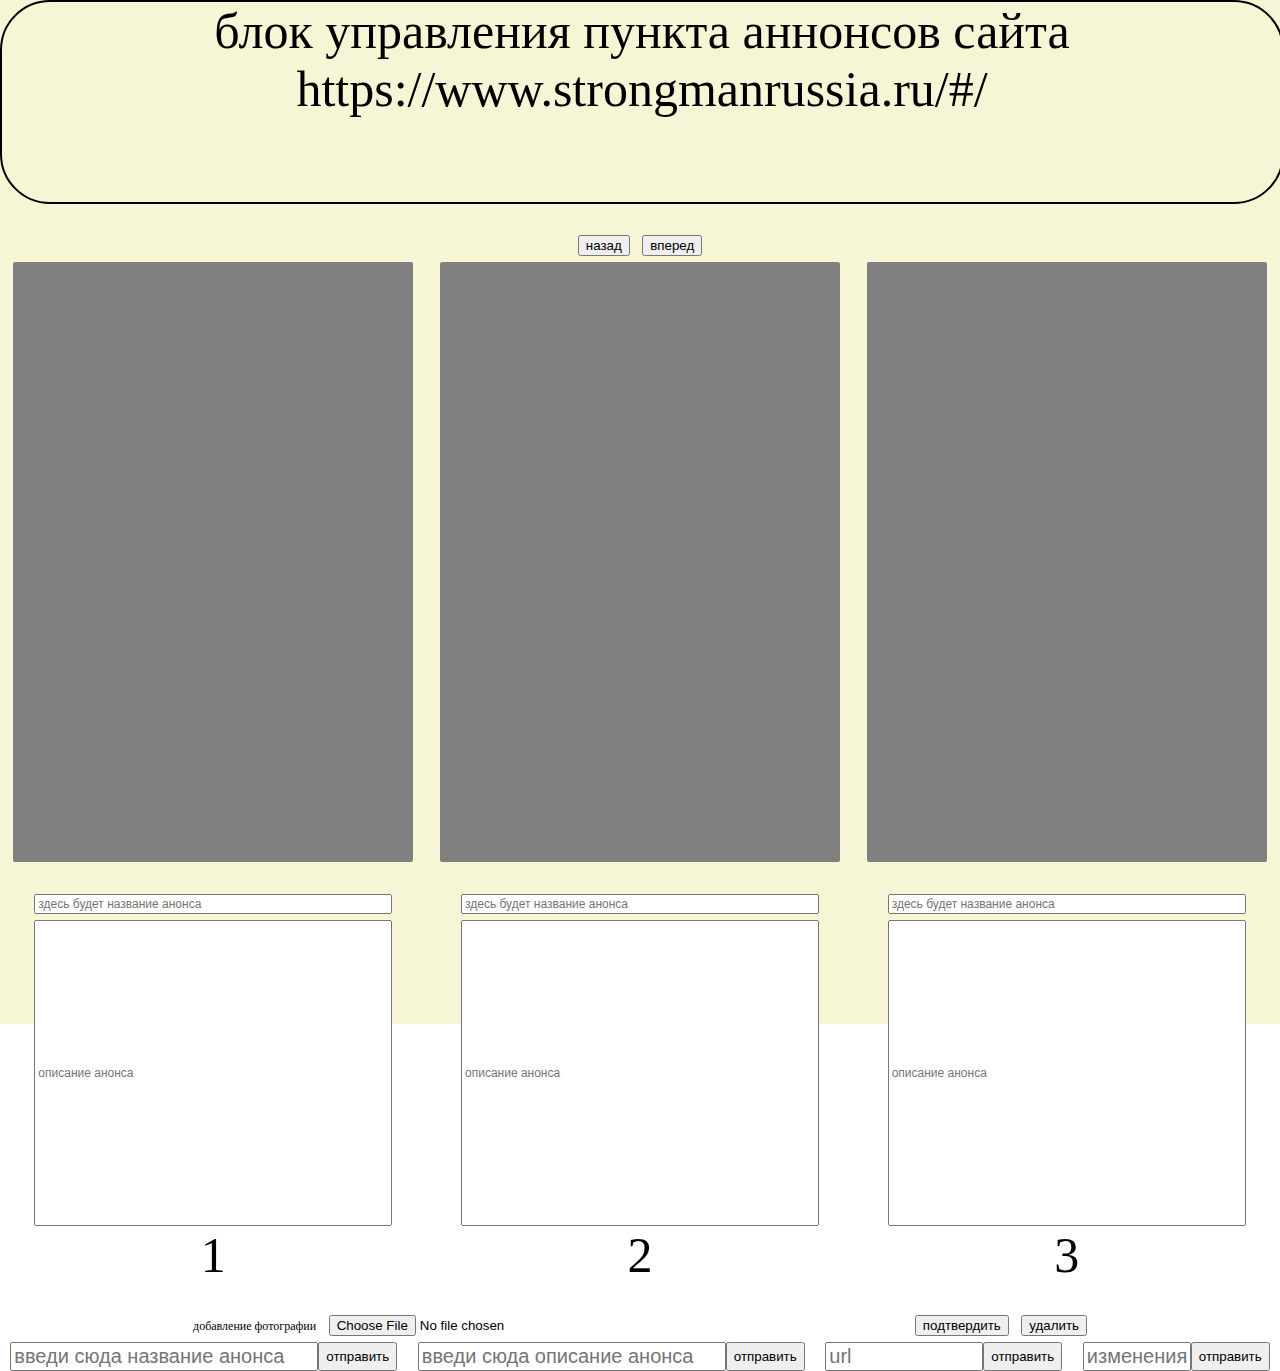
<file: annoncement.html>
<!DOCTYPE html>
<html lang="en">
<head>
    <meta charset="UTF-8">
    <meta name="viewport" content="width=device-width, initial-scale=1.0">
    <link rel="stylesheet" href="styles_pack/index_style.css">
    <link href="https://cdn.jsdelivr.net/npm/bootstrap@5.0.0-beta1/dist/css/bootstrap.min.css" rel="stylesheet" integrity="sha384-giJF6kkoqNQ00vy+HMDP7azOuL0xtbfIcaT9wjKHr8RbDVddVHyTfAAsrekwKmP1" crossorigin="anonymous">
    <script src="https://cdn.jsdelivr.net/npm/bootstrap@5.0.0-beta1/dist/js/bootstrap.bundle.min.js" integrity="sha384-ygbV9kiqUc6oa4msXn9868pTtWMgiQaeYH7/t7LECLbyPA2x65Kgf80OJFdroafW" crossorigin="anonymous"></script>

    <title>announcement_page_administrative</title>
</head>
<body>
<div class="main_block"> <!-- главный блок обертка для всей страницы (( --> 
<div class="header_space"></div>
<div class="block_header">блок управления пункта аннонсов сайта https://www.strongmanrussia.ru/#/</div>
<button type="button" class="btn btn-danger">назад</button> <!-- кнопка назад -->
<button type="button" class="btn btn-danger">вперед</button> <!-- кнопка вперед -->
<div class="blocks_for_image_covers"> <!-- коробка для блоков изображений анонсов (( -->
<div class="block_for_image_cover"> <!-- коробка для блока картинки с нумерованной цифрой порядковой (( -->
    <div class="cover_image_announcement"></div>
    <input type="text" placeholder="здесь будет название анонса" readonly style="font-size:12px ; width: 350px;">
<input type="text" placeholder="описание анонса" readonly style="font-size:12px ; width: 350px; height: 300px;">
<p>1</p>
</div> <!-- коробка для блока картинки с нумерованной цифрой порядковой )) -->
<div class="block_for_image_cover"> <!-- коробка для блока картинки с нумерованной цифрой порядковой (( -->
<div class="cover_image_announcement"></div>
<input type="text" placeholder="здесь будет название анонса" readonly style="font-size:12px ; width: 350px;">
<input type="text" placeholder="описание анонса" readonly style="font-size:12px ; width: 350px; height: 300px;">
<p>2</p>
</div> <!-- коробка для блока картинки с нумерованной цифрой порядковой )) -->
<div class="block_for_image_cover"> <!-- коробка для блока картинки с нумерованной цифрой порядковой (( -->
<div class="cover_image_announcement"></div>
<input type="text" placeholder="здесь будет название анонса" readonly style="font-size:12px ; width: 350px;">
<input type="text" placeholder="описание анонса" readonly style="font-size:12px ; width: 350px; height: 300px;">
<p>3</p>
</div> <!-- коробка для блока картинки с нумерованной цифрой порядковой )) -->
</div> <!-- коробка для блоков изображений анонсов )) -->
<div class="buttons_add_delete" style="display: flex;" ><!-- коробка блоков для кнопок добавить удалить ((   -->
<div class="mb-3">
<label for="formFile" class="form-label">добавление фотографии</label>
<input class="form-control" type="file" id="formFile" style="width: 200px;">
</div>  
<div class="buttons_submit_delete"> <!-- коробка для кнопок подтвердить и удалить (( -->
<button type="button" class="btn btn-danger">подтвердить</button> <!-- кнопка подтвердить -->
<button type="button" class="btn btn-danger">удалить</button> <!-- кнопка удалить -->
</div> <!-- коробка для кнопок подтвердить и удалить )) -->
</div> <!-- коробка блоков для кнопок добавить удалить   )) -->
<div class="box_for_2level_rule" style="display: flex;"> <!-- коробки для других блоков управления 2 линии (( -->
<div class="announcetitle_and_submitbutton"> <!-- коробка для наименования анонса и кнопки подтвердить (( -->
<input type="text" placeholder="введи сюда название анонса" class="input_title_text" style="width: 300px;"> <!-- пол ввода наименования анонса -->
<button type="button" class="btn btn-danger">отправить</button> <!-- подтвердить -->
</div> <!-- коробка для описания анонса и кнопки подтвердить )) -->
<div class="announcementdescribtion_and_submitbutton" style="display:flex;"> <!-- коробка для наименования анонса и кнопки подтвердить (( -->
<input type="text" placeholder="введи сюда описание анонса" class="input_title_text" style="width: 300px;"> <!-- пол ввода наименования анонса -->
<button type="button" class="btn btn-danger">отправить</button> <!-- подтвердить -->
</div> <!-- коробка для формы добавления url ссылки )) -->
<div class="size_max_min_regulation" style="display:flex;"> <!-- коробка для добавления ссылки к анонсу (( -->
<input type="text" placeholder="url" class="input_title_text" style="width: 150px;"> <!-- пол ввода наименования анонса -->
<button type="button" class="btn btn-danger">отправить</button> <!-- подтвердить -->
</div> <!-- коробка для формы добавления url ссылки )) -->
<div class="size_max_min_regulation" style="display:flex;"> <!-- коробка для наименования анонса и кнопки подтвердить (( -->
<input type="text" placeholder="изменения длины текста" class="input_title_text" style="width: 100px;"> <!-- пол ввода наименования анонса -->
<button type="button" class="btn btn-danger">отправить</button> <!-- подтвердить -->
</div> <!-- коробка для формы изменения колличества символов в тексте )) -->
</div> <!-- коробки для других блоков управления 2 линии )) -->
</div> <!-- конец обертки главного блока )) -->
</body>
</html>
</file>
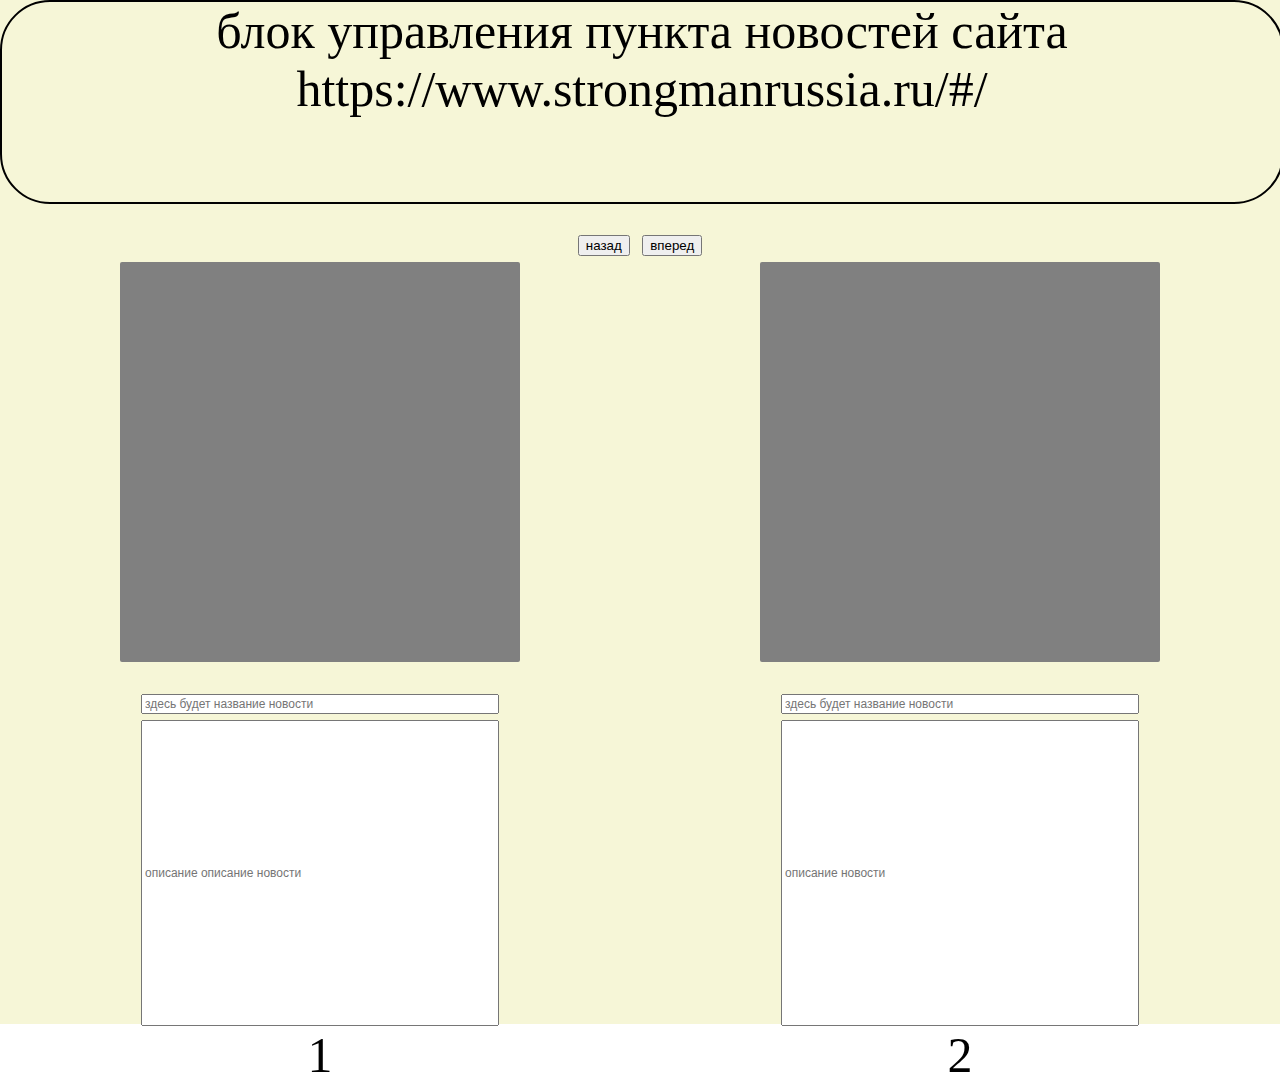
<file: media_about_us.html>
<!DOCTYPE html>
<html lang="en">
<head>
    <meta charset="UTF-8">
    <meta name="viewport" content="width=device-width, initial-scale=1.0">
    <link rel="stylesheet" href="styles_pack/index_style.css">
    <link href="https://cdn.jsdelivr.net/npm/bootstrap@5.0.0-beta1/dist/css/bootstrap.min.css" rel="stylesheet" integrity="sha384-giJF6kkoqNQ00vy+HMDP7azOuL0xtbfIcaT9wjKHr8RbDVddVHyTfAAsrekwKmP1" crossorigin="anonymous">
    <script src="https://cdn.jsdelivr.net/npm/bootstrap@5.0.0-beta1/dist/js/bootstrap.bundle.min.js" integrity="sha384-ygbV9kiqUc6oa4msXn9868pTtWMgiQaeYH7/t7LECLbyPA2x65Kgf80OJFdroafW" crossorigin="anonymous"></script>

    <title>media_about_us_page_administrative</title>
</head>
<body>
<div class="main_block"> <!-- главный блок обертка для всей страницы (( --> 
<div class="header_space"></div>
<div class="block_header">блок управления пункта новостей сайта https://www.strongmanrussia.ru/#/</div>
<button type="button" class="btn btn-danger">назад</button> <!-- кнопка назад -->
<button type="button" class="btn btn-danger">вперед</button> <!-- кнопка вперед -->
<div class="blocks_for_image_covers"> <!-- коробка для блоков изображений новостей (( -->
<div class="block_for_image_cover"> <!-- коробка для блока картинки с нумерованной цифрой порядковой (( -->
<div class="cover_image_news"></div>
<input type="text" placeholder="здесь будет название новости" readonly style="font-size:12px ; width: 350px;">
<input type="text" placeholder="описание описание новости" readonly style="font-size:12px ; width: 350px; height: 300px;">
<p>1</p>
</div> <!-- коробка для блока картинки с нумерованной цифрой порядковой )) -->
<div class="block_for_image_cover"> <!-- коробка для блока картинки с нумерованной цифрой порядковой (( -->
<div class="cover_image_news"></div>
<input type="text" placeholder="здесь будет название новости" readonly style="font-size:12px; width: 350px;">
<input type="text" placeholder="описание новости" readonly style="font-size:12px;width: 350px; height: 300px;">
<p>2</p>
        
</div> <!-- коробка для блока картинки с нумерованной цифрой порядковой )) -->

</div> <!-- конец обертки главного блока )) -->
</body>
</html>
</file>
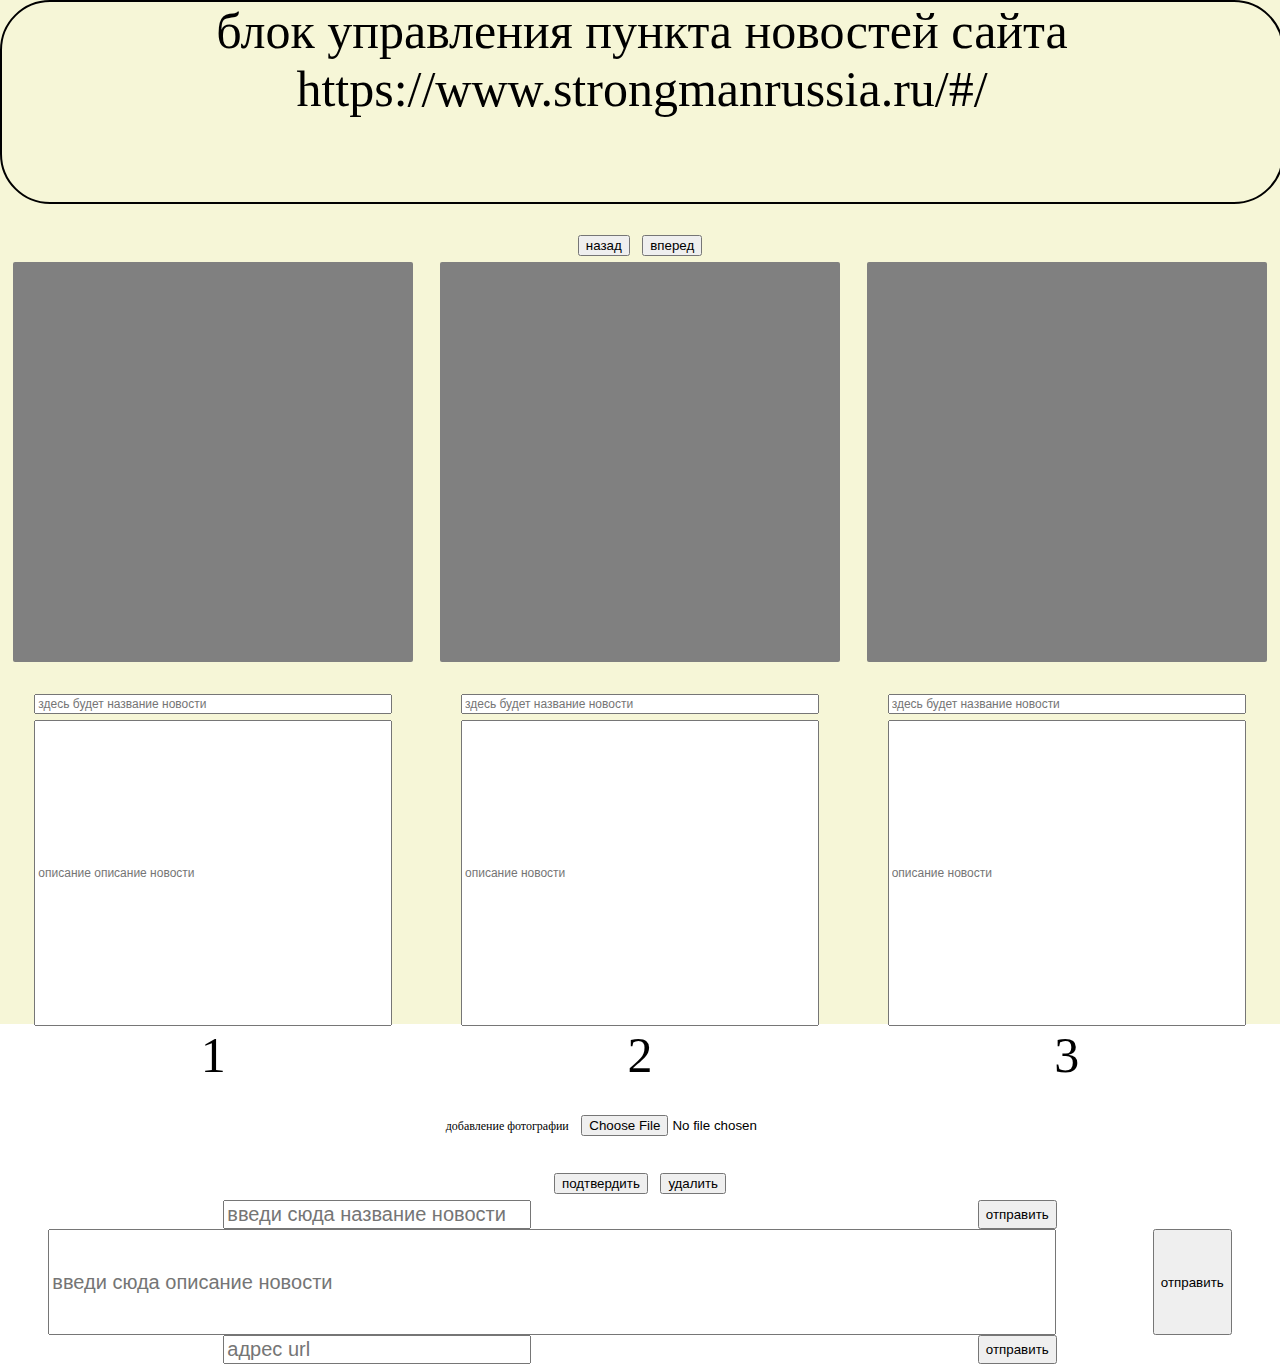
<file: news.html>
<!DOCTYPE html>
<html lang="en">
<head>
    <meta charset="UTF-8">
    <meta name="viewport" content="width=device-width, initial-scale=1.0">
    <link rel="stylesheet" href="styles_pack/index_style.css">
    <link href="https://cdn.jsdelivr.net/npm/bootstrap@5.0.0-beta1/dist/css/bootstrap.min.css" rel="stylesheet" integrity="sha384-giJF6kkoqNQ00vy+HMDP7azOuL0xtbfIcaT9wjKHr8RbDVddVHyTfAAsrekwKmP1" crossorigin="anonymous">
    <script src="https://cdn.jsdelivr.net/npm/bootstrap@5.0.0-beta1/dist/js/bootstrap.bundle.min.js" integrity="sha384-ygbV9kiqUc6oa4msXn9868pTtWMgiQaeYH7/t7LECLbyPA2x65Kgf80OJFdroafW" crossorigin="anonymous"></script>

    <title>news_page_administrative</title>
</head>
<body>
<div class="main_block"> <!-- главный блок обертка для всей страницы (( --> 
<div class="header_space"></div>
<div class="block_header">блок управления пункта новостей сайта https://www.strongmanrussia.ru/#/</div>
<button type="button" class="btn btn-danger">назад</button> <!-- кнопка назад -->
<button type="button" class="btn btn-danger">вперед</button> <!-- кнопка вперед -->
<div class="blocks_for_image_covers"> <!-- коробка для блоков изображений новостей (( -->
<div class="block_for_image_cover"> <!-- коробка для блока картинки с нумерованной цифрой порядковой (( -->
    <div class="cover_image_news"></div>
    <input type="text" placeholder="здесь будет название новости" readonly style="font-size:12px ; width: 350px;">
    <input type="text" placeholder="описание описание новости" readonly style="font-size:12px ; width: 350px; height: 300px;">
    <p>1</p>
</div> <!-- коробка для блока картинки с нумерованной цифрой порядковой )) -->
<div class="block_for_image_cover"> <!-- коробка для блока картинки с нумерованной цифрой порядковой (( -->
    <div class="cover_image_news"></div>
    <input type="text" placeholder="здесь будет название новости" readonly style="font-size:12px; width: 350px;">
    <input type="text" placeholder="описание новости" readonly style="font-size:12px;width: 350px; height: 300px;">
    <p>2</p>
    
</div> <!-- коробка для блока картинки с нумерованной цифрой порядковой )) -->
<div class="block_for_image_cover"> <!-- коробка для блока картинки с нумерованной цифрой порядковой (( -->
    <div class="cover_image_news"></div>
    <input type="text" placeholder="здесь будет название новости" readonly style="font-size:12px ; width: 350px;">
    <input type="text" placeholder="описание новости" readonly style="font-size:12px ; width: 350px; height: 300px;">
    <p>3</p>
</div> <!-- коробка для блока картинки с нумерованной цифрой порядковой )) -->
</div> <!-- коробка для блоков изображений новостей )) -->
<div class="buttons_add_delete"> <!-- коробка блоков для кнопок добавить удалить (( -->
    <div class="mb-3">
    <label for="formFile" class="form-label">добавление фотографии</label>
    <input class="form-control" type="file" id="formFile">
    </div>
    <button type="button" class="btn btn-danger">подтвердить</button> <!-- кнопка подтвердить -->
    <button type="button" class="btn btn-danger">удалить</button> <!-- кнопка удалить -->
    </div> <!-- коробка блоков для кнопок добавить удалить )) -->
    <div class="announcetitle_and_submitbutton"> <!-- коробка для наименования анонса и кнопки подтвердить (( -->
    <input type="text" placeholder="введи сюда название новости" class="input_title_text" style="width: 300px;"> <!-- пол ввода наименования анонса -->
    <button type="button" class="btn btn-danger">отправить</button> <!-- подтвердить -->
    </div> <!-- коробка для описания анонса и кнопки подтвердить )) -->
    <div class="announcementdescribtion_and_submitbutton" style="display:flex;">
         <!-- коробка для описания новости анонса и кнопки подтвердить (( -->
    <input type="text" placeholder="введи сюда описание новости" style="width: 1000px; height: 100px;" class="input_title_text" style="width: 300px; height:300px;"> <!-- пол ввода наименования анонса -->
    <button type="button" class="btn btn-danger">отправить</button> <!-- подтвердить -->
    </div> <!-- коробка для описания новости анонса и кнопки подтвердить )) -->
    <div class="size_max_min_regulation" style="display:flex;"> <!-- коробка для формы ссылки для новости (( -->
    <input type="text" placeholder="адрес url" class="input_title_text" style="width: 300px;"><!-- поле ввода ссылки -->
    <button type="button" class="btn btn-danger">отправить</button> <!-- подтвердить -->
    </div> <!-- коробка для описания анонса и кнопки подтвердить )) -->
    </div> <!-- конец обертки главного блока )) -->
</body>
</html>
</file>
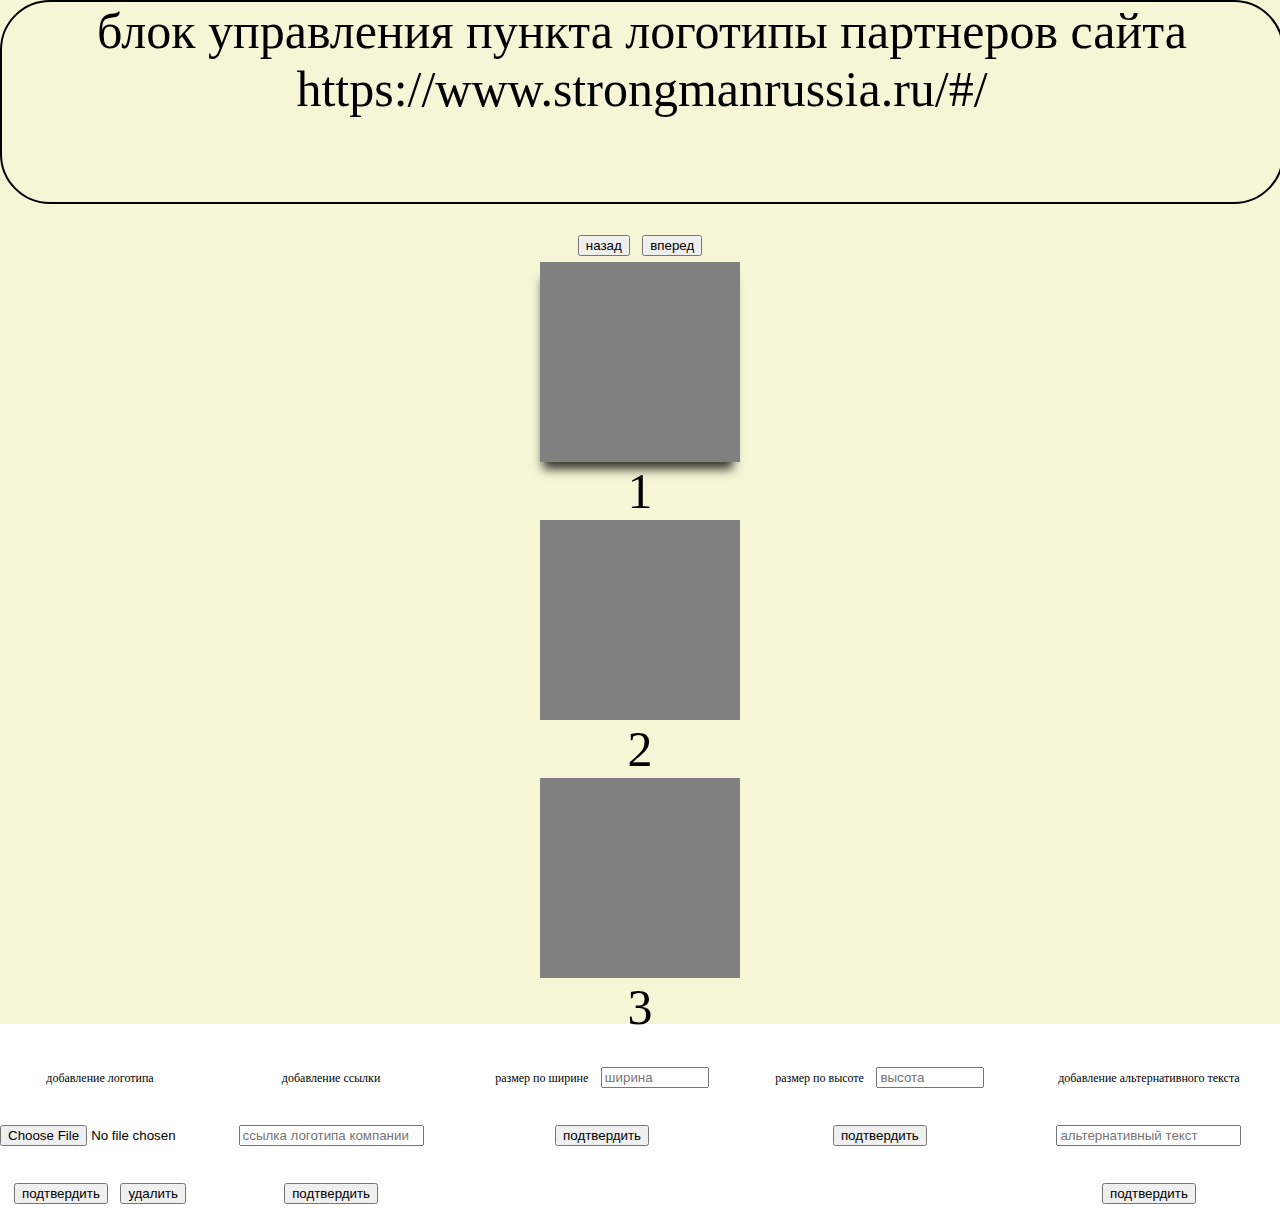
<file: partherslogo.html>
<!DOCTYPE html>
<html lang="en">
<head>
    <meta charset="UTF-8">
    <meta name="viewport" content="width=device-width, initial-scale=1.0">
    <link rel="stylesheet" href="styles_pack/index_style.css">
    <link href="https://cdn.jsdelivr.net/npm/bootstrap@5.0.0-beta1/dist/css/bootstrap.min.css" rel="stylesheet" integrity="sha384-giJF6kkoqNQ00vy+HMDP7azOuL0xtbfIcaT9wjKHr8RbDVddVHyTfAAsrekwKmP1" crossorigin="anonymous">
    <script src="https://cdn.jsdelivr.net/npm/bootstrap@5.0.0-beta1/dist/js/bootstrap.bundle.min.js" integrity="sha384-ygbV9kiqUc6oa4msXn9868pTtWMgiQaeYH7/t7LECLbyPA2x65Kgf80OJFdroafW" crossorigin="anonymous"></script>

    <title>partnerslogo_page_administrative</title>
</head>
<body>
<div class="main_block"> <!-- главный блок обертка для всей страницы --> 
<div class="header_space"></div>
<div class="block_header">блок управления пункта логотипы партнеров сайта https://www.strongmanrussia.ru/#/</div>
<div class="block_logo_rule"><!-- форма управления блоком изменения логотипов  -->
<button type="button" class="btn btn-danger">назад</button>
<button type="button" class="btn btn-danger">вперед</button>
<div class="card-group"> <!-- коробка для карточек логотипов (( -->
<div class="logos_with_numeric"> <!-- блок связка логотип плюс нумерация (( -->
<div class="logo_image active_logo_image"></div> <!-- логотип его активное изображение -->
<p>1</p> <!-- порядковый номер изображения -->
</div> <!-- блок связка логотип плюс нумерация )) -->
<div class="logos_with_numeric"> <!-- блок связка логотип плюс нумерация (( -->
<div class="logo_image"></div> <!-- логотип его активное изображение -->
<p>2</p> <!-- порядковый номер изображения -->
</div> <!-- блок связка логотип плюс нумерация )) -->
<div class="logos_with_numeric"> <!-- блок связка логотип плюс нумерация (( -->
<div class="logo_image"></div> <!-- логотип его активное изображение -->
<p>3</p> <!-- порядковый номер изображения -->
</div> <!-- блок связка логотип плюс нумерация )) -->
</div> <!-- коробка для карточек логотипов )) -->
<div class="rule_form" style="display: flex;"> <!-- коробка для управления блоков форм (( -->

<div class="buttons_add_delete" > <!-- коробка блоков для кнопок добавить удалить (( -->
<div class="mb-3" style="width: 200px;">
<label for="formFile" class="form-label">добавление логотипа</label>
<input class="form-control" style="width:200px;" type="file" style="width: 200px;" id="formFile">
</div>
<button type="button" class="btn btn-danger">подтвердить</button> <!-- кнопка подтвердить -->
<button type="button" class="btn btn-danger">удалить</button> <!-- кнопка удалить -->
</div> <!-- коробка блоков для кнопок добавить удалить )) -->
<div class="url_company"> <!-- блок для поля добавление ссылки на сайт компании (( -->
<label for="formFile" class="form-label">добавление ссылки</label>
<div class="input-group mb-3">
<input type="text" class="form-control" placeholder="ссылка логотипа компании" aria-label="Recipient's username" aria-describedby="button-addon2">
<button class="btn btn-outline-secondary" type="button" id="button-addon2">подтвердить</button>
</div>  
</div> <!-- блок для поля добавление ссылки на сайт компании ))  -->
<div class="width_block"> <!-- форма управления размера по ширине (( -->
<label for="formFile" class="form-label">размер по ширине</label>
<input type="text" class="form-control" style="width: 100px;" placeholder="ширина" aria-label="Recipient's username" aria-describedby="button-addon2">
<button class="btn btn-outline-secondary" type="button" id="button-addon2">подтвердить</button>
</div> <!-- форма управления размера по ширине )) -->
<div class="width_block"> <!-- форма управления размера по высоте (( -->
<label for="formFile" class="form-label">размер по высоте</label>
<input type="text" style="width: 100px;" class="form-control" placeholder="высота" aria-label="Recipient's username" aria-describedby="button-addon2">
<button class="btn btn-outline-secondary" type="button" id="button-addon2">подтвердить</button>
</div> <!-- форма управления размера по высоте )) -->
<div class="url_company"> <!-- блок для поля добавление альтернативного текста (( -->
<label for="formFile" class="form-label">добавление альтернативного текста</label>
<div class="input-group mb-3">
<input type="text" class="form-control" placeholder="альтернативный текст" aria-label="Recipient's username" aria-describedby="button-addon2">
    <button class="btn btn-outline-secondary" type="button" id="button-addon2">подтвердить</button>
    </div>  
</div> <!-- конец коробки формы управления блока измнения логотипов -->
    </div> <!-- конец обертки главного блока -->
</body>
</html>
</file>
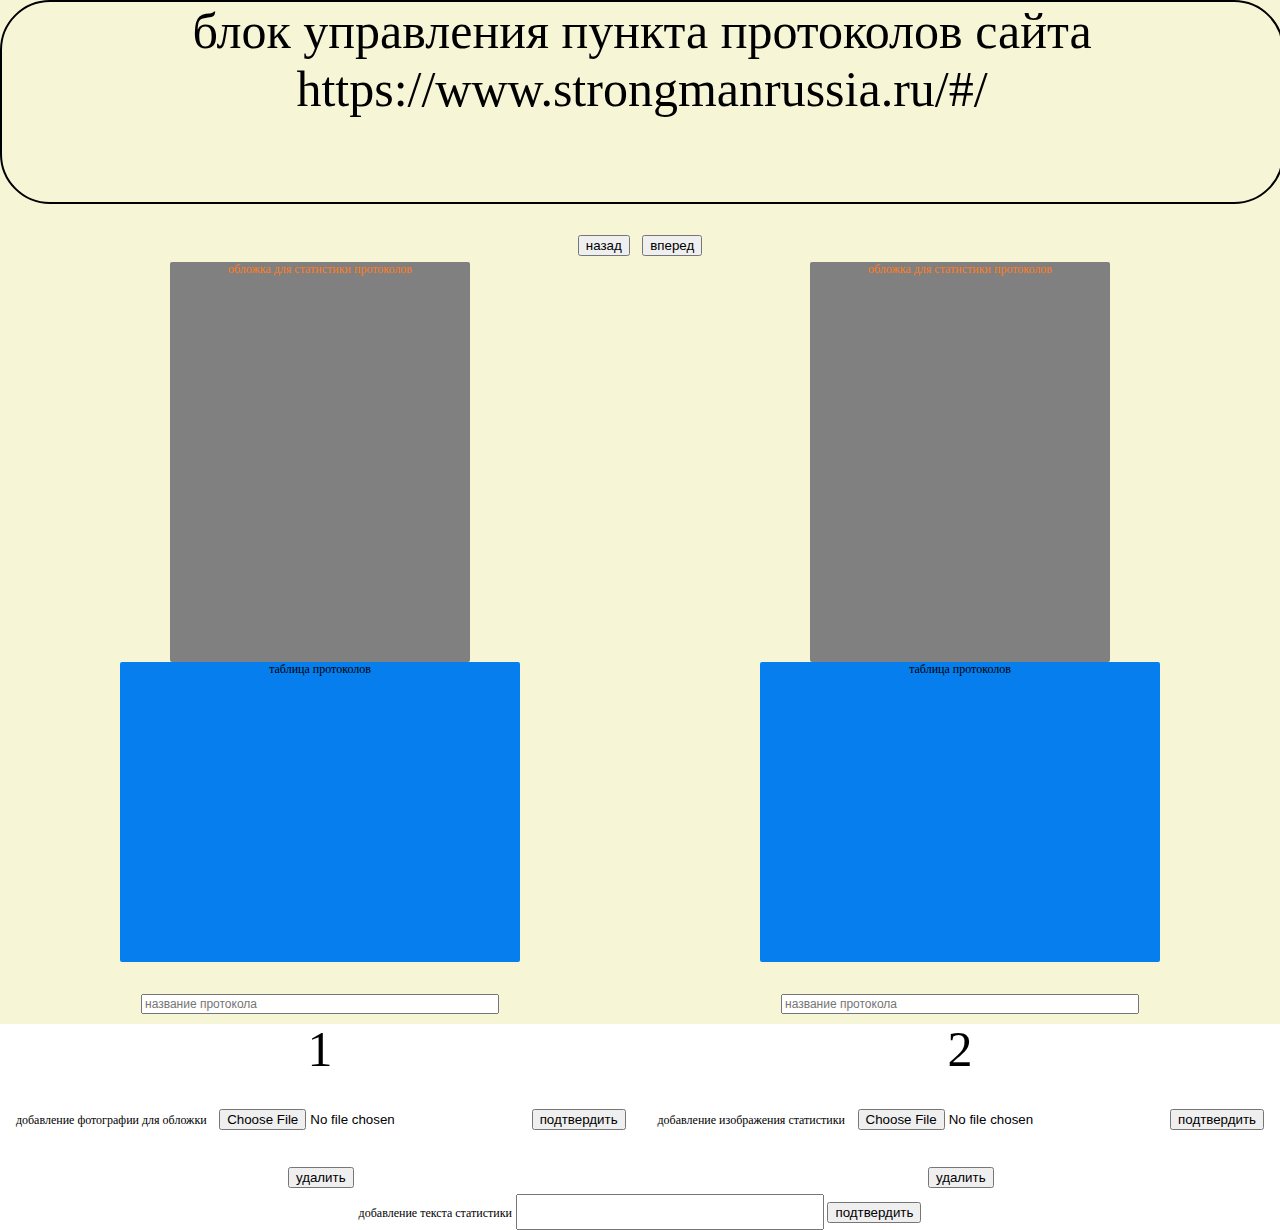
<file: protocols.html>
<!DOCTYPE html>
<html lang="en">
<head>
    <meta charset="UTF-8">
    <meta name="viewport" content="width=device-width, initial-scale=1.0">
    <link rel="stylesheet" href="styles_pack/index_style.css">
    <link href="https://cdn.jsdelivr.net/npm/bootstrap@5.0.0-beta1/dist/css/bootstrap.min.css" rel="stylesheet" integrity="sha384-giJF6kkoqNQ00vy+HMDP7azOuL0xtbfIcaT9wjKHr8RbDVddVHyTfAAsrekwKmP1" crossorigin="anonymous">
    <script src="https://cdn.jsdelivr.net/npm/bootstrap@5.0.0-beta1/dist/js/bootstrap.bundle.min.js" integrity="sha384-ygbV9kiqUc6oa4msXn9868pTtWMgiQaeYH7/t7LECLbyPA2x65Kgf80OJFdroafW" crossorigin="anonymous"></script>

    <title>protocols_page_administrative</title>
</head>
<body>
<div class="main_block"> <!-- главный блок обертка для всей страницы (( --> 
<div class="header_space"></div>
<div class="block_header">блок управления пункта протоколов сайта https://www.strongmanrussia.ru/#/</div>
<button type="button" class="btn btn-danger">назад</button> <!-- кнопка назад -->
<button type="button" class="btn btn-danger">вперед</button> <!-- кнопка вперед -->
<div class="protocols_images_block"> <!-- блок для изображений протоколов (( -->
<div class="protocols_cover_numerick"> <!-- блок для изображений протоколов с нумерацией (( -->
<div class="cover_protocol_image">обложка для статистики протоколов</div> <!-- обложка статистики протоколов -->
<div class="protocol_image_stats">таблица протоколов</div> <!-- изображение статистики протоколов -->
<input type="text" placeholder="название протокола" readonly style="font-size:12px ; width: 350px;">
<p>1</p> <!-- нумерация для блоков изображений по порядку -->
</div> <!-- блок для изображений протоколов с нумерацией )) -->
<div class="protocols_cover_numerick"> <!-- блок для изображений протоколов с нумерацией (( -->
<div class="cover_protocol_image">обложка для статистики протоколов</div> <!-- обложка статистики протоколов -->
<div class="protocol_image_stats">таблица протоколов</div> <!-- изображение статистики протоколов -->
<input type="text" placeholder="название протокола" readonly style="font-size:12px ; width: 350px;">
<p>2</p> <!-- нумерация для блоков изображений по порядку -->
</div> <!-- блок для изображений протоколов с нумерацией )) -->
</div> <!-- блок для изображений протоколов )) -->
<div class="block_of_rule" style="display:flex;"><!-- Блок управления (( -->
<div class="mb-3"> <!-- форма загрузить с компьютера файл для изображения (( -->
<label for="formFile" class="form-label">добавление фотографии для обложки</label>
<input class="form-control" style="width: 300px;" type="file" id="formFile">
<button type="button" class="btn btn-danger">подтвердить</button> <!-- кнопка подтвердить -->
<button type="button" class="btn btn-danger">удалить</button> <!-- кнопка удалить -->
</div> <!-- форма загрузить с компьютера файл для изображения )) -->

<div class="mb-3"> <!-- форма загрузить с компьютера файл для таблицы статистики (( -->
<label for="formFile" class="form-label">добавление изображения статистики</label>
<input class="form-control" style="width: 300px;" type="file" id="formFile">
<button type="button" class="btn btn-danger">подтвердить</button> <!-- кнопка подтвердить -->
<button type="button" class="btn btn-danger">удалить</button> <!-- кнопка удалить -->
</div> <!-- форма загрузить с компьютера файл для таблицы статистики )) -->
</div><!-- Блок управления )) -->
<div class="describtion_of_protocols_entry" style="font-size: 15px;"><!-- блок управления формой записи названия к обложке протоколов ((-->   
<label for="formFile" class="form-label">добавление текста статистики</label>
<input type="text" style="width: 300px; height: 30px;"> <!-- ввод текста -->
<button type="button" class="btn btn-danger">подтвердить</button>
</div><!-- блок управления формой записи названия к обложке протоколов ))-->    


    </div> <!-- конец обертки главного блока )) -->
</body>
</html>
</file>
<file: styles_pack/index_style.css>
* {
    margin:0px auto;
}
.main_block {
    width: 1280px;
    height:1024px;
    background-color: #f6f6d7;
    text-align: center;
    font-size: 50px;
 
}
.block_header {
    width: 100%;
    height: 200px;
    border-radius: 50px;
    border:2px solid black;
 
}
.figure {
    width: 200px;
    height: 200px;
}
.form-label {
    font-size:12px;
}
.card-group {
    width: 900px;
    height: 100%;
}

.card-img-top {
    width: auto;
    height: auto;
}
.card {
    width: 500px;   
}
.url_company {
    width:300px;
}
.card-img-anonc {
    width: 500px;
    height: 200px;
}
.cover_image_announcement {
    width: 400px;
    height: 600px;
    background-color: grey;
    border-radius: 2px;
}
.cover_image_news {
    width: 400px;
    height: 400px;
    background-color: grey;
    border-radius: 2px;
}
.blocks_for_image_covers {
    display: flex;
}
.input_title_text {
    font-size:20px;
    
}
.announcetitle_and_submitbutton {
    display:flex;
}
.cover_protocol_image {
width:300px;
height:400px;
background-color: grey;
border-radius: 2px;
color:#FF7C1f;
font-size: 12px;   
}
.protocol_image_stats {
width: 400px;
height: 300px;
background-color:#067EED;
border-radius: 2px;
font-size: 12px;
}
.protocols_images_block {
display: flex;
}
.logo_image {
width: 200px;
height: 200px;
background-color: grey;
}
.active_logo_image {
-webkit-box-shadow: -2px 12px 10px -5px rgba(0, 0, 0, 0.8);
-moz-box-shadow: -2px 12px 10px -5px rgba(0, 0, 0, 0.8);
box-shadow: -2px 12px 10px -5px rgba(0, 0, 0, 0.8);
font-size:20px;
background-color: grey;
}
</file>
